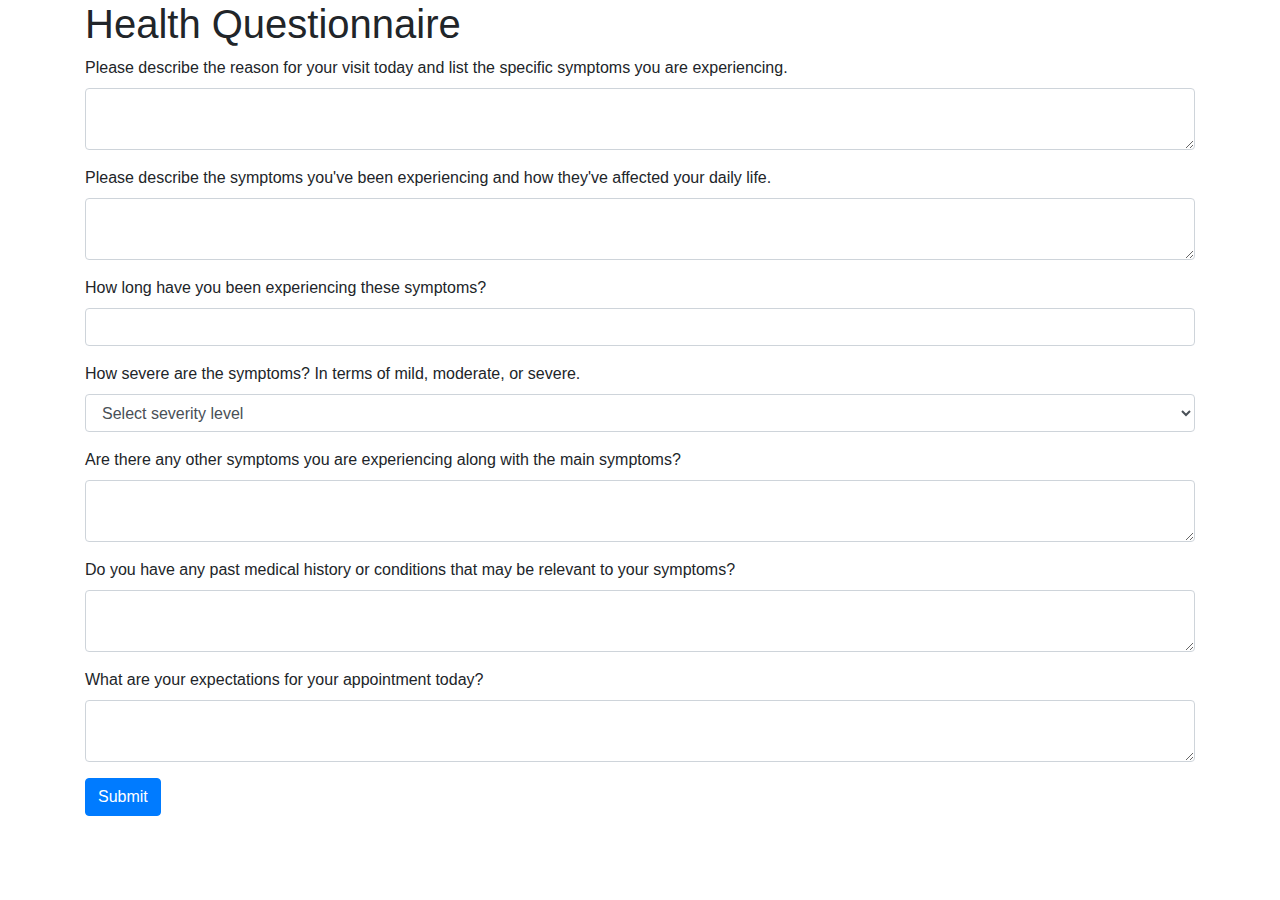
<file: 03-app/templates/index.html>
<!DOCTYPE html>
<html>
<head>
	<title>Health Questionnaire</title>
	<meta charset="utf-8">
	<meta name="viewport" content="width=device-width, initial-scale=1">
	<link rel="stylesheet" href="https://maxcdn.bootstrapcdn.com/bootstrap/4.5.2/css/bootstrap.min.css">
	<script src="https://ajax.googleapis.com/ajax/libs/jquery/3.5.1/jquery.min.js"></script>
	<script src="https://cdnjs.cloudflare.com/ajax/libs/popper.js/1.16.0/umd/popper.min.js"></script>
	<script src="https://maxcdn.bootstrapcdn.com/bootstrap/4.5.2/js/bootstrap.min.js"></script>
</head>
<body>

<div class="container">
	<h1>Health Questionnaire</h1>
	<form method="post">
		<div class="form-group">
			<label for="visit_reason">Please describe the reason for your visit today and list the specific symptoms you are experiencing.</label>
			<textarea class="form-control" id="visit_reason" name="visit_reason" required></textarea>
		</div>
		<div class="form-group">
			<label for="symptoms">Please describe the symptoms you've been experiencing and how they've affected your daily life.</label>
			<textarea class="form-control" id="symptoms" name="symptoms" required></textarea>
		</div>
		<div class="form-group">
			<label for="symptom_duration">How long have you been experiencing these symptoms?</label>
			<input type="text" class="form-control" id="symptom_duration" name="symptom_duration" required>
		</div>
		<div class="form-group">
			<label for="symptom_severity">How severe are the symptoms? In terms of mild, moderate, or severe.</label>
			<select class="form-control" id="symptom_severity" name="symptom_severity" required>
				<option value="" disabled selected>Select severity level</option>
				<option value="Mild">Mild</option>
				<option value="Moderate">Moderate</option>
				<option value="Severe">Severe</option>
			</select>
		</div>
		<div class="form-group">
			<label for="other_symptoms">Are there any other symptoms you are experiencing along with the main symptoms?</label>
			<textarea class="form-control" id="other_symptoms" name="other_symptoms"></textarea>
		</div>
		<div class="form-group">
			<label for="past_medical_history">Do you have any past medical history or conditions that may be relevant to your symptoms?</label>
			<textarea class="form-control" id="past_medical_history" name="past_medical_history"></textarea>
		</div>
		<div class="form-group">
			<label for="expectations">What are your expectations for your appointment today?</label>
			<textarea class="form-control" id="expectations" name="expectations"></textarea>
		</div>
		<button type="submit" class="btn btn-primary">Submit</button>
	</form>
</div>

</body>
</html>
</file>
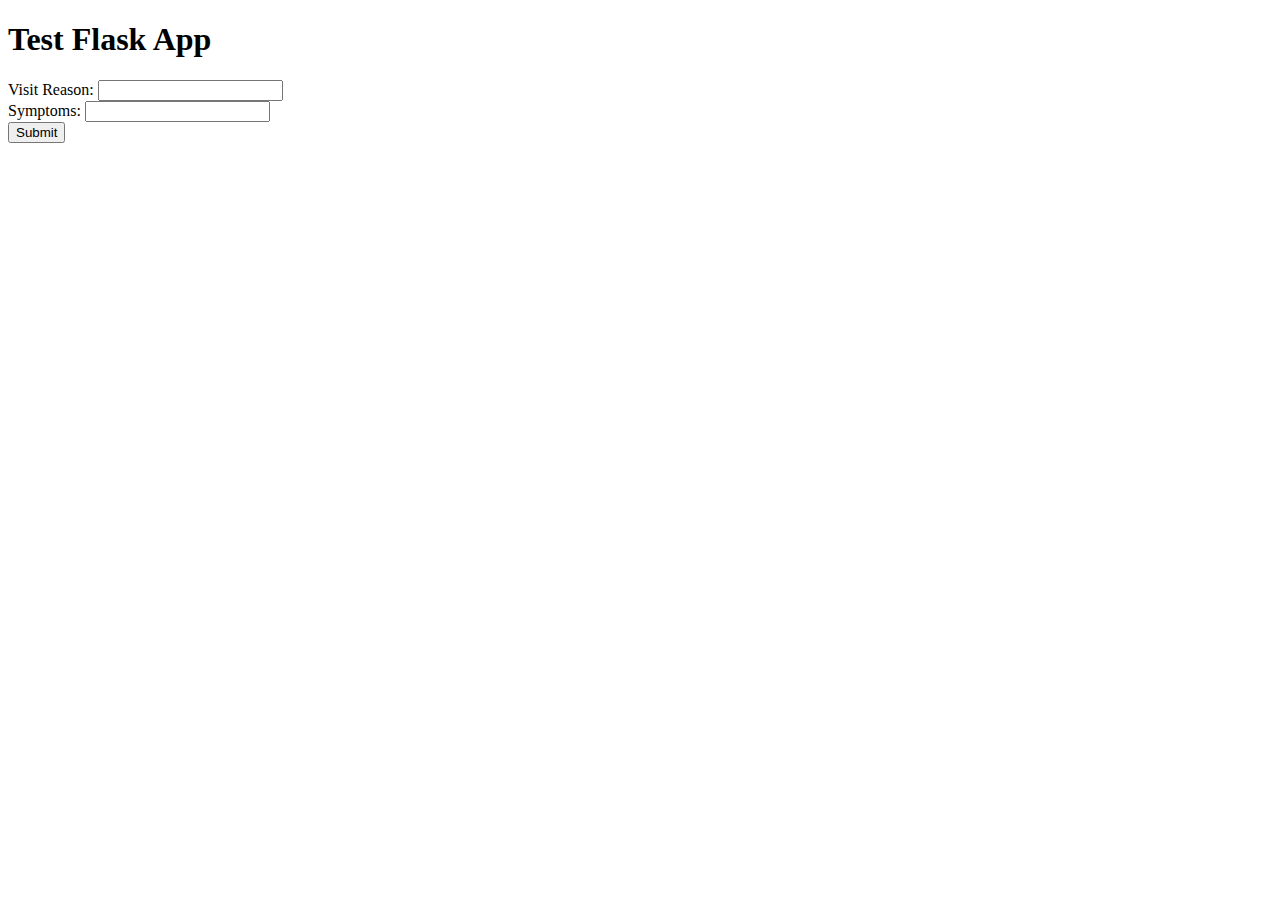
<file: 03-app/test.html>
<!DOCTYPE html>
<html>
<head>
	<title>Test Flask App</title>
</head>
<body>
	<h1>Test Flask App</h1>
	<form method="POST" action="http://127.0.0.1:5000/">
		<label for="visit_reason">Visit Reason:</label>
		<input type="text" name="visit_reason"><br>
		<label for="symptoms">Symptoms:</label>
		<input type="text" name="symptoms"><br>
		<input type="submit" value="Submit">
	</form>
	<script>
		// Submit the form using AJAX
		var form = document.querySelector('form');
		form.addEventListener('submit', function(event) {
			event.preventDefault();
			var xhr = new XMLHttpRequest();
			xhr.open('POST', form.action);
			xhr.setRequestHeader('Content-Type', 'application/x-www-form-urlencoded');
			xhr.onload = function() {
				if (xhr.status === 200) {
					var response = JSON.parse(xhr.responseText);
					alert('Classification: ' + response.classification);
				}
			};
			xhr.send(new FormData(form));
		});
	</script>
</body>
</html>
</file>
